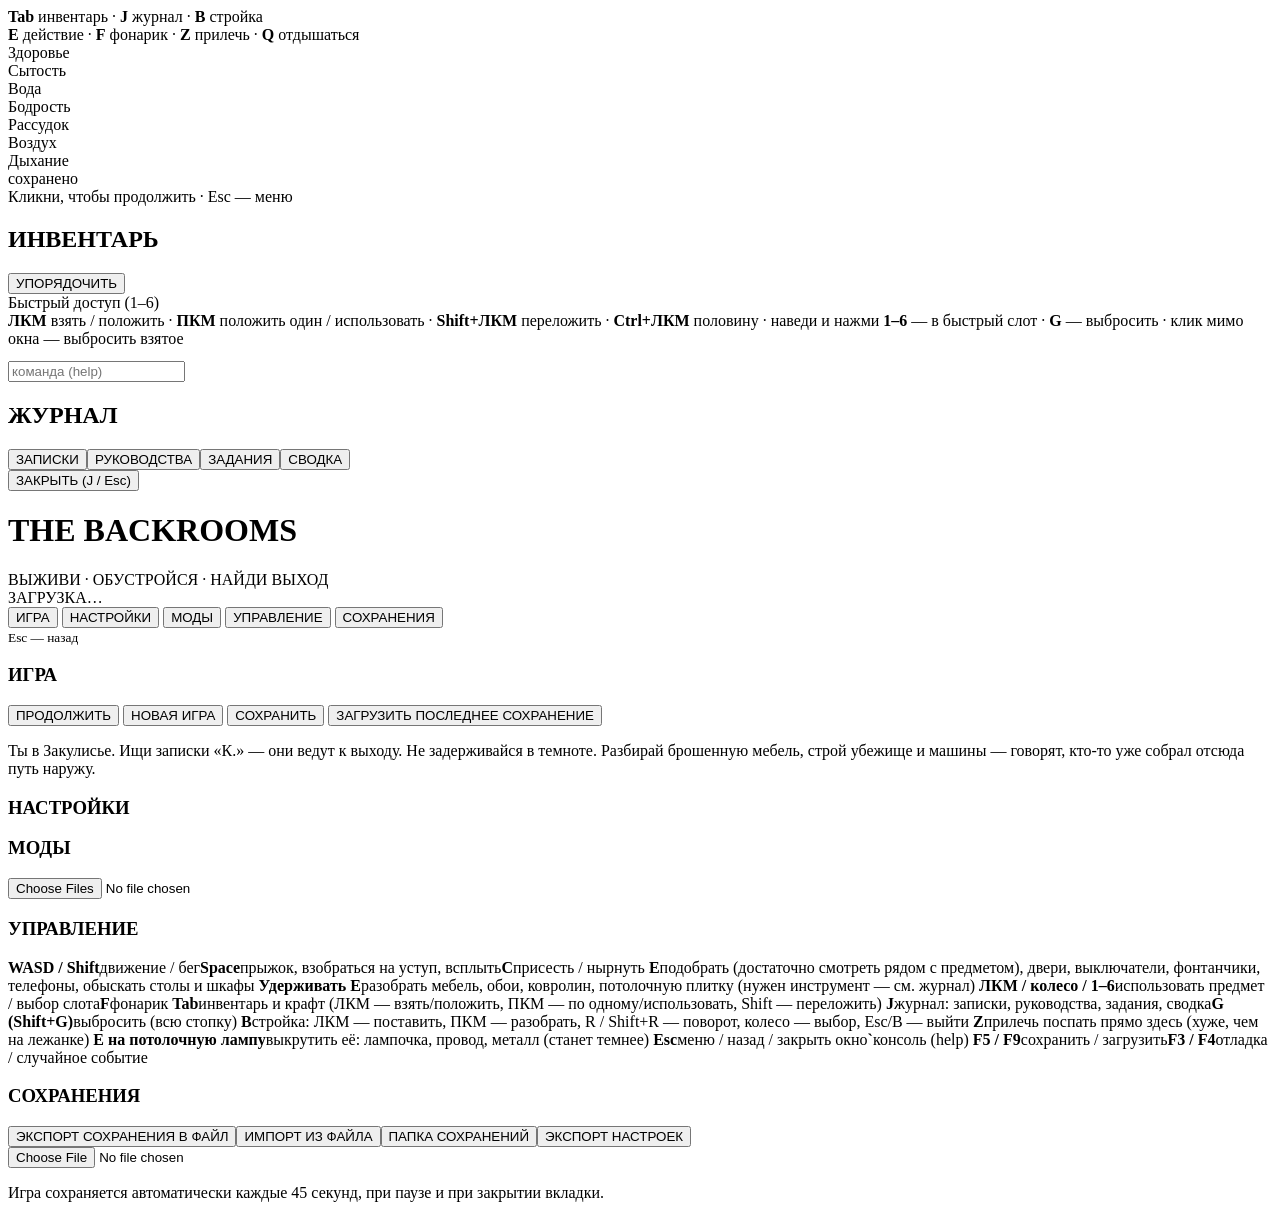
<file: src/shell.html>
<!DOCTYPE html>
<html lang="ru">
<head>
<meta charset="utf-8">
<meta name="viewport" content="width=device-width,initial-scale=1">
<link rel="icon" href="data:,">
<title>BACKROOMS — v4</title>
<style>
/*@@CSS@@*/
</style>
<script type="importmap">
{ "imports": {
  "three": "https://cdn.jsdelivr.net/npm/three@0.186.1/build/three.module.js",
  "three/addons/": "https://cdn.jsdelivr.net/npm/three@0.186.1/examples/jsm/",
  "rapier": "https://cdn.jsdelivr.net/npm/@dimforge/rapier3d-compat@0.21.0/+esm"
} }
</script>
</head>
<body>
<div id="app"></div>
<div id="hud" class="hidden">
  <div id="crosshair"></div>
  <div id="holdbar"><i></i></div>
  <div id="prompt"></div>
  <div id="zone"></div>
  <div id="log"></div>
  <div id="objectives"></div>
  <div id="hint"><b>Tab</b> инвентарь · <b>J</b> журнал · <b>B</b> стройка<br><b>E</b> действие · <b>F</b> фонарик · <b>Z</b> прилечь · <b>Q</b> отдышаться</div>
  <div id="stats">
    <div id="battery"></div>
    <div class="row" id="r_health"><span class="lb">Здоровье</span><div class="bar"><i id="b_health"></i></div><span class="v" id="v_health"></span></div>
    <div class="row" id="r_hunger"><span class="lb">Сытость</span><div class="bar"><i id="b_hunger"></i></div><span class="v" id="v_hunger"></span></div>
    <div class="row" id="r_thirst"><span class="lb">Вода</span><div class="bar"><i id="b_thirst"></i></div><span class="v" id="v_thirst"></span></div>
    <div class="row" id="r_energy"><span class="lb">Бодрость</span><div class="bar"><i id="b_energy"></i></div><span class="v" id="v_energy"></span></div>
    <div class="row" id="r_sanity"><span class="lb">Рассудок</span><div class="bar"><i id="b_sanity"></i></div><span class="v" id="v_sanity"></span></div>
    <div class="row" id="oxy"><span class="lb">Воздух</span><div class="bar"><i id="b_oxygen"></i></div></div>
    <div id="modstats"></div>
    <div class="row thin" id="r_stamina"><span class="lb">Дыхание</span><div class="bar"><i id="b_stamina"></i></div></div>
  </div>
  <div id="itemname"></div>
  <div id="hotbar"></div>
  <div id="pickups"></div>
  <div id="buildhud"></div>
  <div id="modhud"></div>
  <div id="savemsg">сохранено</div>
  <div id="debug"></div>
  <div id="clickresume" class="hidden">Кликни, чтобы продолжить · Esc — меню</div>
</div>
<div id="inventory" class="hidden"><div class="inv-panel"><div class="inv-head"><h2>ИНВЕНТАРЬ</h2><button id="btnSort" title="Собрать стопки и упорядочить рюкзак">УПОРЯДОЧИТЬ</button></div><div class="inv-sub">Быстрый доступ (1–6)</div><div id="invgrid"></div><div id="invinfo"><b>ЛКМ</b> взять / положить · <b>ПКМ</b> положить один / использовать · <b>Shift+ЛКМ</b> переложить · <b>Ctrl+ЛКМ</b> половину · наведи и нажми <b>1–6</b> — в быстрый слот · <b>G</b> — выбросить · клик мимо окна — выбросить взятое</div></div><div class="inv-panel" id="craft"></div><div id="held"></div><div id="invtip"></div></div>
<div id="console" class="hidden"><pre id="conout"></pre><input id="conin" placeholder="команда (help)" autocomplete="off"></div>
<div id="journal" class="overlay hidden"><div class="ov-box wide"><div class="ov-head"><h2>ЖУРНАЛ</h2><div class="tabs" id="jtabs"><button data-jt="notes">ЗАПИСКИ</button><button data-jt="guides">РУКОВОДСТВА</button><button data-jt="quests">ЗАДАНИЯ</button><button data-jt="summary">СВОДКА</button></div></div><div id="jbody"></div><button id="jclose">ЗАКРЫТЬ (J / Esc)</button></div></div>
<div id="dialog" class="overlay hidden"><div class="ov-box"><h2 id="dtitle"></h2><div id="dtext"></div><div id="dbtns"></div></div></div>
<div id="menu">
  <div class="menu-wrap">
    <div class="menu-side">
      <h1>THE BACKROOMS</h1>
      <div class="sub" id="menusub">ВЫЖИВИ · ОБУСТРОЙСЯ · НАЙДИ ВЫХОД</div>
      <div id="loading">ЗАГРУЗКА…</div>
      <nav id="menubtns" class="hidden">
        <button data-tab="play" class="on">ИГРА</button>
        <button data-tab="settings">НАСТРОЙКИ</button>
        <button data-tab="mods" id="btnMods">МОДЫ</button>
        <button data-tab="controls">УПРАВЛЕНИЕ</button>
        <button data-tab="data">СОХРАНЕНИЯ</button>
      </nav>
      <small id="saveinfo"></small>
      <small class="esc-hint">Esc — назад</small>
    </div>
    <div class="menu-main">
      <section data-pane="play" class="on">
        <h3 id="playtitle">ИГРА</h3>
        <div class="col">
          <button id="btnContinue" class="hidden">ПРОДОЛЖИТЬ</button>
          <button id="btnNew">НОВАЯ ИГРА</button>
          <button id="btnSave" class="hidden">СОХРАНИТЬ</button>
          <button id="btnLoad" class="hidden">ЗАГРУЗИТЬ ПОСЛЕДНЕЕ СОХРАНЕНИЕ</button>
        </div>
        <div class="row" id="modbtns"></div>
        <p class="d" id="playinfo">Ты в Закулисье. Ищи записки «К.» — они ведут к выходу. Не задерживайся в темноте. Разбирай брошенную мебель, строй убежище и машины — говорят, кто-то уже собрал отсюда путь наружу.</p>
      </section>
      <section data-pane="settings"><h3>НАСТРОЙКИ</h3><div class="tabs" id="setcats"></div><div id="settings"></div></section>
      <section data-pane="mods"><h3>МОДЫ</h3><div id="modpane"></div><input type="file" id="modfile" accept=".js,text/javascript" multiple class="hidden"></section>
      <section data-pane="controls"><h3>УПРАВЛЕНИЕ</h3>
        <div class="keys">
          <b>WASD / Shift</b><span>движение / бег</span><b>Space</b><span>прыжок, взобраться на уступ, всплыть</span><b>C</b><span>присесть / нырнуть</span>
          <b>E</b><span>подобрать (достаточно смотреть рядом с предметом), двери, выключатели, фонтанчики, телефоны, обыскать столы и шкафы</span>
          <b>Удерживать E</b><span>разобрать мебель, обои, ковролин, потолочную плитку (нужен инструмент — см. журнал)</span>
          <b>ЛКМ / колесо / 1–6</b><span>использовать предмет / выбор слота</span><b>F</b><span>фонарик</span>
          <b>Tab</b><span>инвентарь и крафт (ЛКМ — взять/положить, ПКМ — по одному/использовать, Shift — переложить)</span>
          <b>J</b><span>журнал: записки, руководства, задания, сводка</span><b>G (Shift+G)</b><span>выбросить (всю стопку)</span>
          <b>B</b><span>стройка: ЛКМ — поставить, ПКМ — разобрать, R / Shift+R — поворот, колесо — выбор, Esc/B — выйти</span>
          <b>Z</b><span>прилечь поспать прямо здесь (хуже, чем на лежанке)</span>
          <b>E на потолочную лампу</b><span>выкрутить её: лампочка, провод, металл (станет темнее)</span>
          <b>Esc</b><span>меню / назад / закрыть окно</span><b>`</b><span>консоль (help)</span>
          <b>F5 / F9</b><span>сохранить / загрузить</span><b>F3 / F4</b><span>отладка / случайное событие</span>
        </div>
      </section>
      <section data-pane="data"><h3>СОХРАНЕНИЯ</h3>
        <div class="col"><button id="btnExport">ЭКСПОРТ СОХРАНЕНИЯ В ФАЙЛ</button><button id="btnImport">ИМПОРТ ИЗ ФАЙЛА</button><button id="btnFolder" class="hidden">ПАПКА СОХРАНЕНИЙ</button><button id="btnSetExport">ЭКСПОРТ НАСТРОЕК</button></div>
        <input type="file" id="fileImport" accept=".json,application/json" class="hidden">
        <p class="d">Игра сохраняется автоматически каждые 45 секунд, при паузе и при закрытии вкладки.</p>
      </section>
    </div>
  </div>
</div>
<div id="toastJ"></div>
<div id="fade"></div>
<script type="module">
/*@@JS@@*/
</script>
</body>
</html>
</file>
